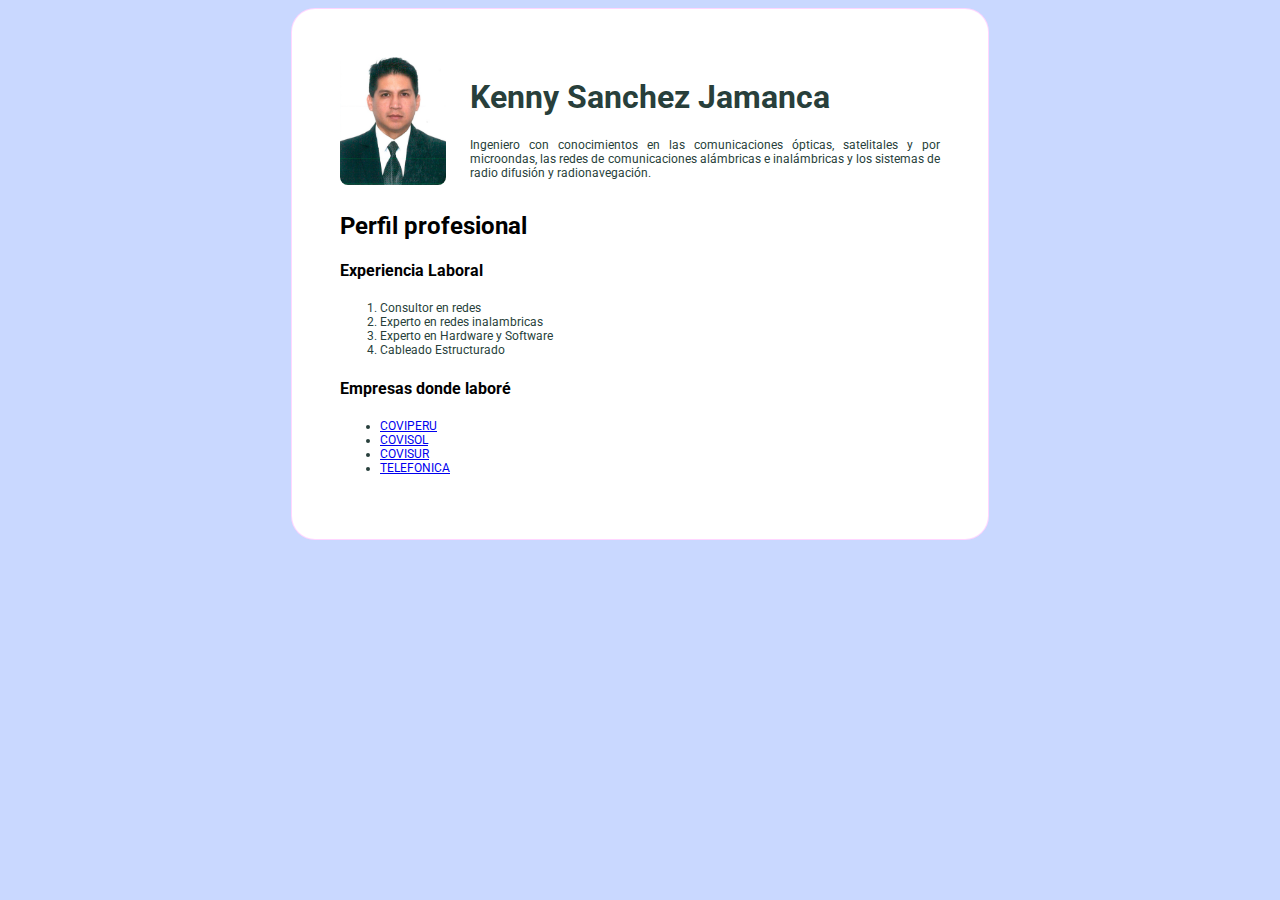
<file: index.html>
<!DOCTYPE html>
<html lang="es">
  <header>
    <meta charset="UTF-8" />
    <meta http-equiv="X-UA-Compatible" content="IE=edge" />
    <meta name="viewport" content="width=device-width, initial-scale=1.0" />
    <title>Tarjeta Personal</title>
    <link rel="shortcut icon" href="./kasj3.ico" type="image/x-icon" />
    <link
      href="http://fonts.googleapis.com/css?family=Roboto"
      rel="stylesheet"
      type="text/css"
    />
  </header>
  <body bgcolor="#C9D8FF">
    <div
      style="
        margin: 0 auto;
        width: 600px;
        border: 1px solid #fcfc;
        background-color: white;
        border-radius: 24px;
        padding: 48px;
        font-family: 'Roboto';
      "
    >
      <div style="display: flex; flex-direction: row">
        <img
          style="border-radius: 8px; margin-right: 24px"
          src="kasj1.jpg"
          alt="Foto de Kenny Sanchez"
          width="128"
          height="128"
        />
        <div>
          <h1 style="color: #283f3b">Kenny Sanchez Jamanca</h1>
          <p style="text-align: justify; color: #283f3b; font-size: 12px">
            Ingeniero con conocimientos en las comunicaciones ópticas,
            satelitales y por microondas, las redes de comunicaciones alámbricas
            e inalámbricas y los sistemas de radio difusión y radionavegación.
          </p>
        </div>
      </div>

      <h2>Perfil profesional</h2>

      <h4>Experiencia Laboral</h4>
      <ol>
        <li style="text-align: justify; color: #283f3b; font-size: 12px">
          Consultor en redes
        </li>
        <li style="text-align: justify; color: #283f3b; font-size: 12px">
          Experto en redes inalambricas
        </li>
        <li style="text-align: justify; color: #283f3b; font-size: 12px">
          Experto en Hardware y Software
        </li>
        <li style="text-align: justify; color: #283f3b; font-size: 12px">
          Cableado Estructurado
        </li>
      </ol>
      <h4>Empresas donde laboré</h4>
      <ul>
        <li style="text-align: justify; color: #283f3b; font-size: 12px">
          <a href="https://coviperu.com/">COVIPERU</a>
        </li>
        <li style="text-align: justify; color: #283f3b; font-size: 12px">
          <a href="https://www.covisol.com.pe/">COVISOL</a>
        </li>
        <li style="text-align: justify; color: #283f3b; font-size: 12px">
          <a href="https://covisur.com.pe/">COVISUR</a>
        </li>
        <li style="text-align: justify; color: #283f3b; font-size: 12px">
          <a href="https://www.movistar.com.pe/">TELEFONICA</a>
        </li>
      </ul>
    </div>
  </body>
</html>
</file>
